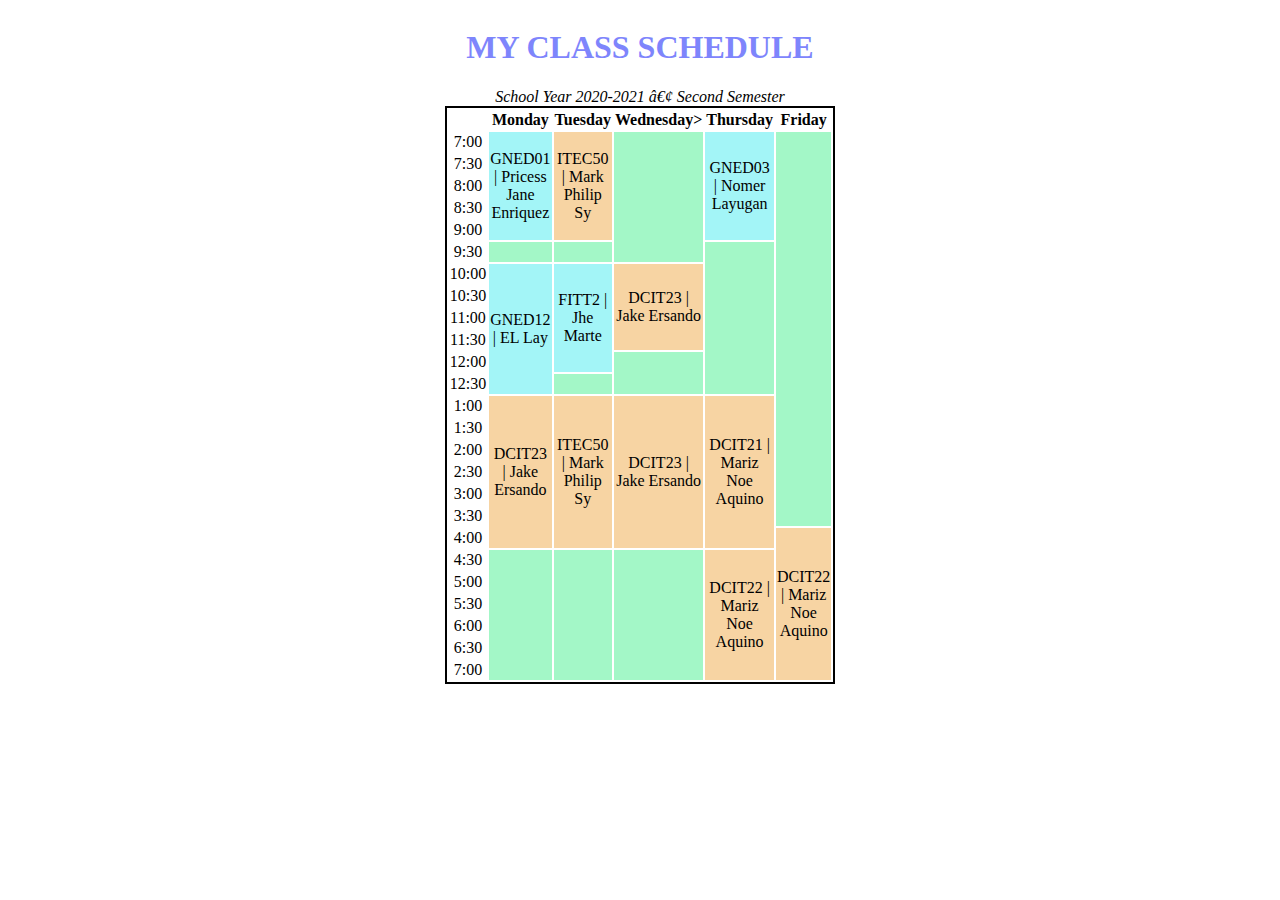
<file: activity5.html>
<!DOCTYPE html>
<html>
<head>
	<meta charset"utf-8" />
	<title>SCHEDULE</title>
	<link rel="stylesheet" type="text/css" media="screen" href="schedule.css" />
</head>
<body>
	<table align="center">
		<caption><h1><font color="#7e85fc">MY CLASS SCHEDULE</font></h1></caption>
		<caption><i>School Year 2020-2021 • Second Semester</i></caption>
		<tr>
			<th> </th>
			<th>Monday</th>
			<th>Tuesday</th>
			<th>Wednesday></th>
			<th>Thursday</th>
			<th>Friday</th>
		</tr>
		<tr>
			<td>7:00</td>
			<td rowspan="5" bgcolor="#a3f5f7">GNED01 | Pricess Jane Enriquez</center></td>
			<td rowspan="5" bgcolor="#f7d4a3">ITEC50 | Mark Philip Sy</center></td>
			<td rowspan="6" bgcolor="#a3f7c7"> </td>
			<td rowspan="5" bgcolor="#a3f5f7">GNED03 | Nomer Layugan</td>
			<td rowspan="18" bgcolor="#a3f7c7"> </td>
		</tr>
		<tr>
			<td>7:30</td>
		</tr>
		<tr>
			<td>8:00</td>
		</tr>
		<tr>
			<td>8:30</td>
		</tr>
		<tr>
			<td>9:00</td>
		</tr>
		<tr>
			<td>9:30</td>
			<td bgcolor="#a3f7c7"> </td>
			<td bgcolor="#a3f7c7"> </td>
			<td rowspan="7" bgcolor="#a3f7c7"> </td>
		</tr>
		<tr>
			<td>10:00</td>
			<td rowspan="6" bgcolor="#a3f5f7">GNED12 | EL Lay</td>
			<td rowspan="5" bgcolor="#a3f5f7">FITT2 | Jhe Marte</td>
			<td rowspan="4" bgcolor="#f7d4a3">DCIT23 | Jake Ersando</td>
		</tr>
		<tr>
			<td>10:30</td>
		</tr>
		<tr>
			<td>11:00</td>
		</tr>
		<tr>
			<td>11:30</td>
		</tr>
		<tr>
			<td>12:00</td>
			<td rowspan="2" bgcolor="#a3f7c7"> </td>
		</tr>
		<tr>
			<td>12:30</td>
			<td bgcolor="#a3f7c7"> </td>
		</tr>
		<tr>
			<td>1:00</td>
			<td rowspan="7" bgcolor="#f7d4a3">DCIT23 | Jake Ersando</</td>
			<td rowspan="7" bgcolor="#f7d4a3">ITEC50 | Mark Philip Sy</td>
			<td rowspan="7" bgcolor="#f7d4a3">DCIT23 | Jake Ersando</</td>
			<td rowspan="7" bgcolor="#f7d4a3">DCIT21 | Mariz Noe Aquino</td>
		</tr>
		<tr>
			<td>1:30</td>
		</tr>
		<tr>
			<td>2:00</td>
		</tr>
		<tr>
			<td>2:30</td>
		</tr>
		<tr>
			<td>3:00</td>
		</tr>
		<tr>
			<td>3:30</td>
		</tr>
		<tr>
			<td>4:00</td>
			<td rowspan="7" bgcolor="#f7d4a3">DCIT22 | Mariz Noe Aquino</td>
		</tr>
		<tr>
			<td>4:30</td>
			<td rowspan="6" bgcolor="#a3f7c7"> </td>
			<td rowspan="6" bgcolor="#a3f7c7"> </td>
			<td rowspan="6" bgcolor="#a3f7c7"> </td>
			<td rowspan="6" bgcolor="#f7d4a3">DCIT22 | Mariz Noe Aquino</td>
		</tr>
		<tr>
			<td>5:00</td>
		</tr>
		<tr>
			<td>5:30</td>
		</tr>
		<tr>
			<td>6:00</td>
		</tr>
		<tr>
			<td>6:30</td>
		</tr>
		<tr>
			<td>7:00</td>
		</tr>
	</table>
</body>
</html>
</file>
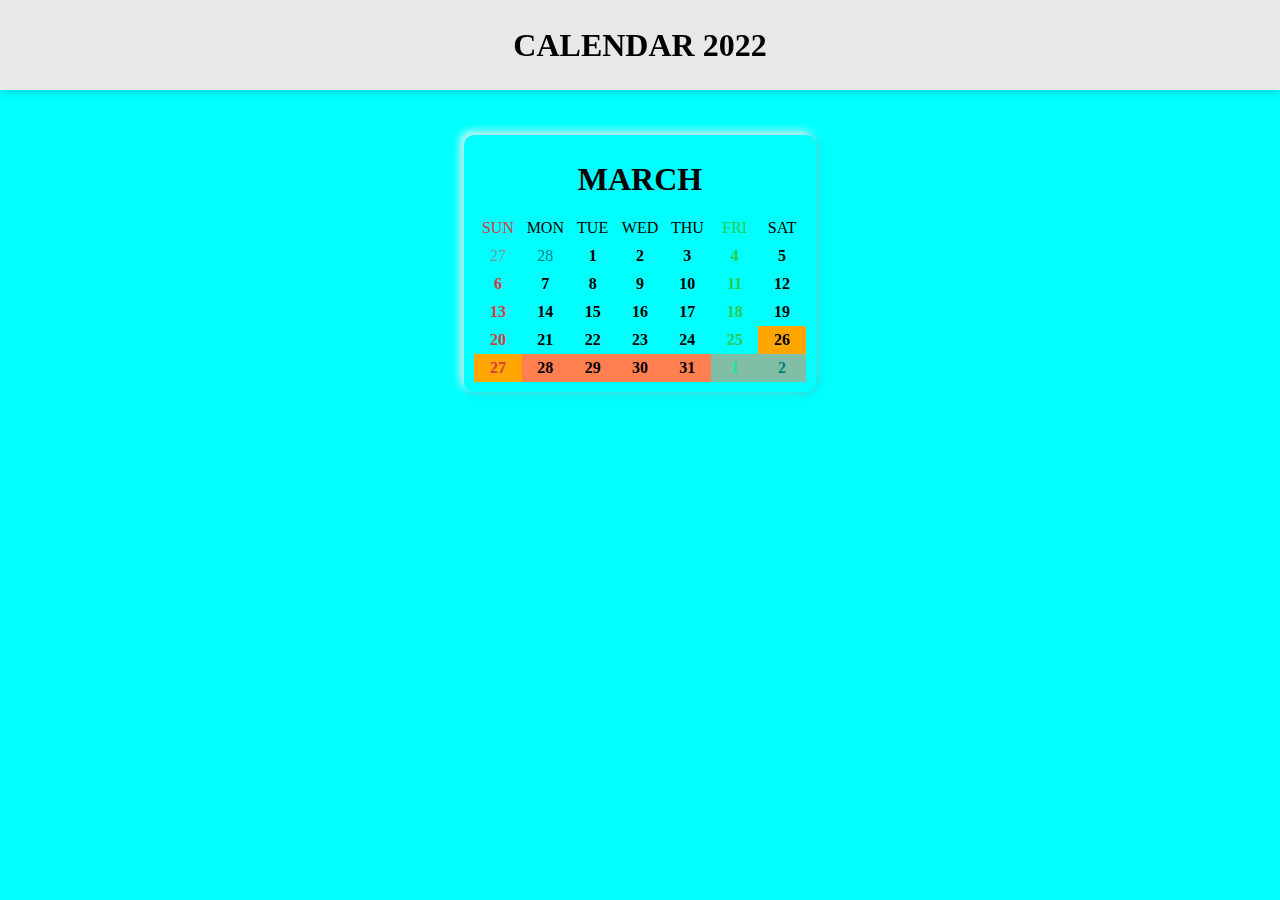
<file: Lab_2.html>
<!DOCTYPE html>
<html lang="en">
  
  <head>	  	  
	 <meta charset="UTF-8">
	 <meta name="viewport" content="width=device-width, initial-scale=1.0">
	 <title>My Birthday Calendar</title>
	 <link rel="stylesheet" href="calendar.css">
  </head>
	
  <body>
	  <header>
		  <h1>
			  calendar 2022
		  </h1>
	  </header>
	  <main>
		<div class="calendar">
			<div class="sep-calendar">
				<h1>
					march
				</h1>
				<ul class="days">
	  				<li>sun</li>
   		 			<li>mon</li>
    					<li>tue</li>
    					<li>wed</li>
    					<li>thu</li>
    					<li>fri</li>
    					<li>sat</li>
				</ul>
  				<ul class="date">
					<li class="prev-month">27</li>
    					<li>28</li>    				
    					<li class="first-day">1</li>
    					<li>2</li>
    					<li>3</li>
    					<li>4</li>
    					<li>5</li>
    					<li>6</li>
    					<li>7</li>
    					<li>8</li>
    					<li>9</li>
    					<li>10</li>
    					<li>11</li>
    					<li>12</li>
    					<li>13</li>
    					<li>14</li>
    					<li>15</li>
    					<li>16</li>
    					<li>17</li>
    					<li>18</li>
    					<li>19</li>
    					<li>20</li>
    					<li>21</li>
    					<li>22</li>
    					<li>23</li>
    					<li>24</li>
    					<li>25</li>
    					<li class="b-day">26</li>
					<li class="none">27</li>
    					<li>28</li>
					<li>29</li>
					<li>30</li>
					<li class="last-day">31</li>
					<li>1</li>
    					<li>2</li>
				</ul>
			</div>
	</main>

</body>
</html>
</file>
<file: schedule.css>
table {
  width: 200px;
  border: 2px solid black
}
th {
  text-align: center;
  background-color: white;
  font-style: arial;
}
tr {
  text-align: center;
}
table, th, td {
  cellspacing:"0"
  border: 1px solid black
</file>
<file: calendar.css>
*{
    margin: 0;
    padding: 0;
    box-sizing: border-box;
}

header {
    position: fixed;
    top: 0;
    width: 100%;
    height: 10vh;
    line-height: 10vh;
    box-shadow: 1px 1px 10px 0 rgba(0, 0, 0, .2);
    z-index: 3;
    background-color: #e8e8e8;
}

header h1{
    text-align: center;
}
body{
    text-transform: uppercase;
    background-color: #00FFFF;
}

.calendar{
    display: flex;
    margin: 15vh auto;
    width: 95%;
    align-items: center;
    justify-content: space-around;
    flex-wrap: wrap;
    gap: 1rem;
}

.sep-calendar{
    box-shadow: 1px 1px 10px 0 rgba(0, 0, 0, .2), -3px -3px 10px 0 #fff;
    border-radius: 10px;
    padding: 10px;
}

.sep-calendar h1{
    text-align: center;
    padding: 1rem;
}

.sep-calendar ul{
    display: grid;
    grid-template-columns: repeat(7, 1fr);
    list-style: none;
}

li{
    padding: 5px;
    text-align: center;
}

li:nth-child(7n + 1){
    color: #d33e3e;
}

li:nth-child(7n - 1){
    color: #27cc50;
}

.prev-month,
.prev-month~li{
    opacity: .5;
}

.first-day,
.first-day~li{
    opacity: 1 !important;
    font-weight: 900;
}

.b-day,
.b-day~li{
    opacity:3 !important;
    background-color: orange;
}

.none~li{
    opacity:3 !important;
    background-color: coral;
}

.last-day~li{
    opacity: .5 !important;
    font-weigth: 200;
}
</file>
